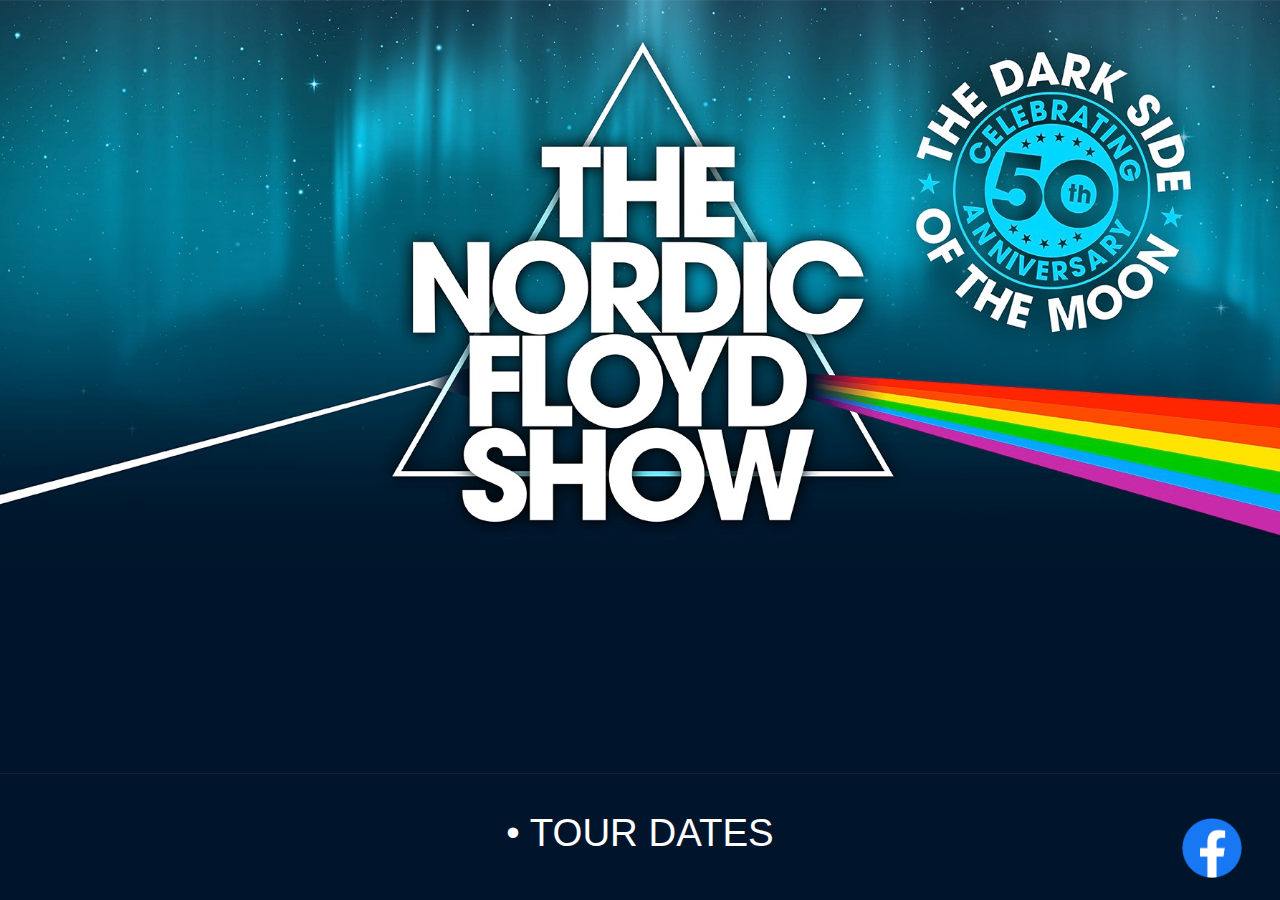
<file: html/index.html>
<!doctype html>

<html lang="no">

<head>
  <meta charset="utf-8">
  <meta name="viewport" content="width=device-width, initial-scale=1">
  <title>The Nordic Floyd Show</title>
  <meta name="description" content="">
  <meta name="author" content="eaa">

  <meta property="og:title" content="The Nordic Floyd Show">
  <meta property="og:type" content="website">
  <meta property="og:description" content="The Nordic Floyd Show">

  <link rel="icon" href="./img/dwotw_icon.png">
  <link rel="stylesheet" href="styles.css">
</head>

<body>
<div class="turneplan">
  <a href="https://mailchi.mp/stageway/thenordicfloydshow?fbclid=IwAR2G_pbmf0-RJZbwUgyMJQSENMQMZDLjIIQq-s189X82lqeDz4J1qZERgqw"
     target="_blank">
    • TOUR DATES
  </a>
</div>
<div class="fb-link">
  <a href="https://www.facebook.com/NordicFloyd" target="_blank">
    <img src="./img/f_logo_RGB-Blue_250.png" class="fb-icon" alt=""/>
  </a>
</div>
<div class="bg-container">

</div>

</body>

</html>
</file>
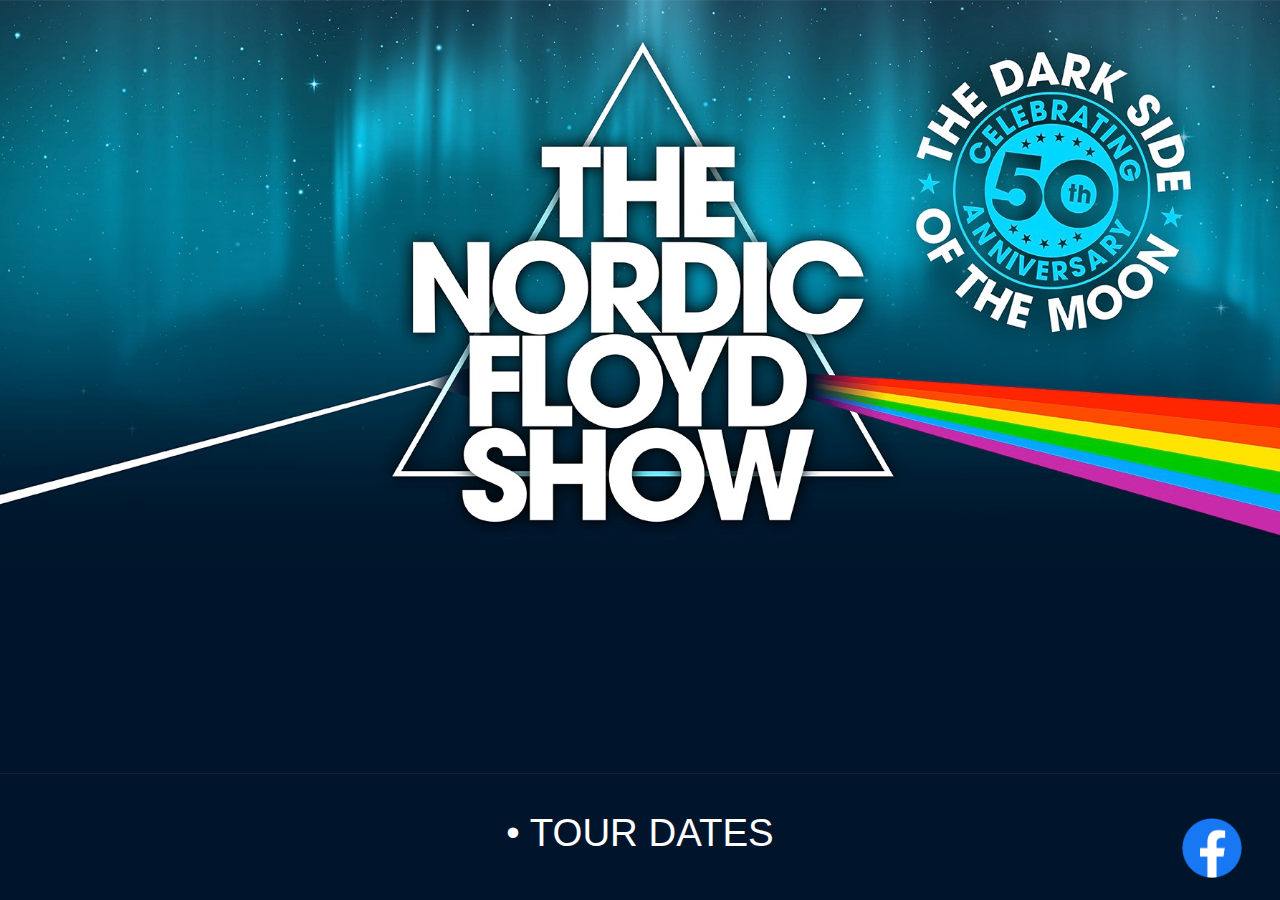
<file: site/dsotw_2022.html>
<!doctype html>

<html lang="no">

<head>
  <meta charset="utf-8">
  <meta name="viewport" content="width=device-width, initial-scale=1">
  <title>The Nordic Floyd Show</title>
  <meta name="author" content="eaa">
  <meta name="description" content="The Nordic Floyd Show - formerly known as Dark side of the Wall">

  <meta property="og:title" content="The Nordic Floyd Show">
  <meta property="og:type" content="website">
  <meta property="og:description" content="The Nordic Floyd Show - formerly known as Dark side of the Wall">
  <meta property="og:image" content="https://nordicfloyd.com/dsotw_2022/img/landscape-2.jpg">
  <meta name="keywords" content="dsotw, nordic floyd show, Dag Øyvind Rebnord, Bjarte Aasmul, Helge Nyheim, Kai Ole Taule,pink floyd,tribute">

  <link rel="icon" href="./dsotw_2022/img/dsotw_icon.png">
  <link rel="stylesheet" href="./dsotw_2022/styles.css">
</head>

<body>
<div class="turneplan">
  <a href="https://mailchi.mp/stageway/thenordicfloydshow?fbclid=IwAR2G_pbmf0-RJZbwUgyMJQSENMQMZDLjIIQq-s189X82lqeDz4J1qZERgqw"
     target="_blank">
    • TOUR DATES
  </a>
</div>
<div class="fb-link">
  <a href="https://www.facebook.com/NordicFloyd" target="_blank">
    <img src="./dsotw_2022/img/facebook-logo-2.png" class="fb-icon" alt=""/>
  </a>
</div>
<div class="bg-container">

</div>

</body>

</html>
</file>
<file: html/styles.css>
html,
body {
    margin: 0;
    height: 100%;
    overflow: hidden;
    background-color: #00152b;
    font-family: Helvetica, serif;

}


.fb-link:hover {
    opacity: 0.7;
}

/********************/
/* PC / liggende    */
/********************/
@media (min-aspect-ratio: 111/90) {
    .bg-container {
        min-width: 100%;
        height: 86%;
        margin: auto;
        background-image: url('./img/landscape-1.jpg');
        background-size: cover;
        background-repeat: no-repeat;
        background-position: top;
    }

    .turneplan {
        position: absolute;
        bottom: 5%;
        left: 50%;
        transform: translateX(-50%);
        white-space: nowrap;
        font-size: 3vw;
        z-index: 100;
        color: white;
    }

    .fb-link {
        position: absolute;
        align-self: center;
        right: 3%;
        bottom: 2%;
    }

    .fb-icon {
        width: 40px;
        height: 40px;
        background-color: transparent;
    }

    @media (min-width: 1200px) {

        .fb-icon {
            width: 60px;
            height: 60px;
        }
    }
}

/********************/
/* Tablet             */
/********************/
@media (min-aspect-ratio: 59/90) and (max-aspect-ratio: 111/90) {

    .bg-container {
        width: 100%;
        height: 100%;
        background-image: url('./img/4_3-1.jpg');
        background-size: contain;
        background-repeat: no-repeat;
        background-position: top;
    }

    .turneplan {
        position: absolute;
        bottom: 5%;
        left: 50%;
        transform: translateX(-50%);
        white-space: nowrap;
        font-size: 5vw;
        z-index: 100;
        color: white;
    }

    .fb-link {
        position: absolute;
        align-self: center;
        right: 3%;
        bottom: 4%;
    }

    .fb-icon {
        width: 6vw;
        height: 6vw;
        background-color: transparent;
    }

}

/********************/
/* Mobil / portrett */
/********************/
@media (max-aspect-ratio: 59/90) {

    .bg-container {
        width: 100%;
        height: 100%;
        background-image: url('./img/porttrait-1.jpg');
        background-size: contain;
        background-repeat: no-repeat;
        background-position: top;
    }

    .turneplan {
        position: absolute;
        margin-top: 130%;
        left: 50%;
        transform: translateX(-50%);
        font-size: xx-large;
        white-space: nowrap;
        z-index: 100;
        color: white;
    }

    .fb-link {
        position: absolute;
        align-self: center;
        left: 50%;
        transform: translateX(-50%);
        bottom: 2%;
    }

    .fb-icon {
        width: 60px;
        height: 60px;
        background-color: transparent;
    }
}


a:link {
    color: white;
    text-decoration: none;
}

/* visited link */
a:visited {
    color: white;
    text-decoration: none;
}

/* mouse over link */
a:hover {
    color: lightblue;
    text-decoration: none;
}

/* selected link */
a:active {
    color: white;
    text-decoration: none;
}
</file>
<file: site/dsotw_2022/styles.css>
html,
body {
    margin: 0;
    height: 100%;
    overflow: hidden;
    background-color: #00152b;
    font-family: Helvetica, serif;

}


.fb-link:hover {
    opacity: 0.7;
}

/********************/
/* PC / liggende    */
/********************/
@media (min-aspect-ratio: 111/90) {
    .bg-container {
        min-width: 100%;
        height: 86%;
        margin: auto;
        background-image: url('img/landscape-1.jpg');
        background-size: cover;
        background-repeat: no-repeat;
        background-position: top;
    }

    .turneplan {
        position: absolute;
        bottom: 5%;
        left: 50%;
        transform: translateX(-50%);
        white-space: nowrap;
        font-size: 3vw;
        z-index: 100;
        color: white;
    }

    .fb-link {
        position: absolute;
        align-self: center;
        right: 3%;
        bottom: 2%;
    }

    .fb-icon {
        width: 40px;
        height: 40px;
        background-color: transparent;
    }

    @media (min-width: 1200px) {

        .fb-icon {
            width: 60px;
            height: 60px;
        }
    }
}

/********************/
/* Tablet             */
/********************/
@media (min-aspect-ratio: 59/90) and (max-aspect-ratio: 111/90) {

    .bg-container {
        width: 100%;
        height: 100%;
        background-image: url('img/4_3-1.jpg');
        background-size: contain;
        background-repeat: no-repeat;
        background-position: top;
    }

    .turneplan {
        position: absolute;
        bottom: 5%;
        left: 50%;
        transform: translateX(-50%);
        white-space: nowrap;
        font-size: 5vw;
        z-index: 100;
        color: white;
    }

    .fb-link {
        position: absolute;
        align-self: center;
        right: 3%;
        bottom: 4%;
    }

    .fb-icon {
        width: 6vw;
        height: 6vw;
        background-color: transparent;
    }

}

/********************/
/* Mobil / portrett */
/********************/
@media (max-aspect-ratio: 59/90) {

    .bg-container {
        width: 100%;
        height: 100%;
        background-image: url('img/porttrait-1.jpg');
        background-size: contain;
        background-repeat: no-repeat;
        background-position: top;
    }

    .turneplan {
        position: absolute;
        margin-top: 130%;
        left: 50%;
        transform: translateX(-50%);
        font-size: xx-large;
        white-space: nowrap;
        z-index: 100;
        color: white;
    }

    .fb-link {
        position: absolute;
        align-self: center;
        left: 50%;
        transform: translateX(-50%);
        bottom: 2%;
    }

    .fb-icon {
        width: 60px;
        height: 60px;
        background-color: transparent;
    }
}


a:link {
    color: white;
    text-decoration: none;
}

/* visited link */
a:visited {
    color: white;
    text-decoration: none;
}

/* mouse over link */
a:hover {
    color: lightblue;
    text-decoration: none;
}

/* selected link */
a:active {
    color: white;
    text-decoration: none;
}
</file>
